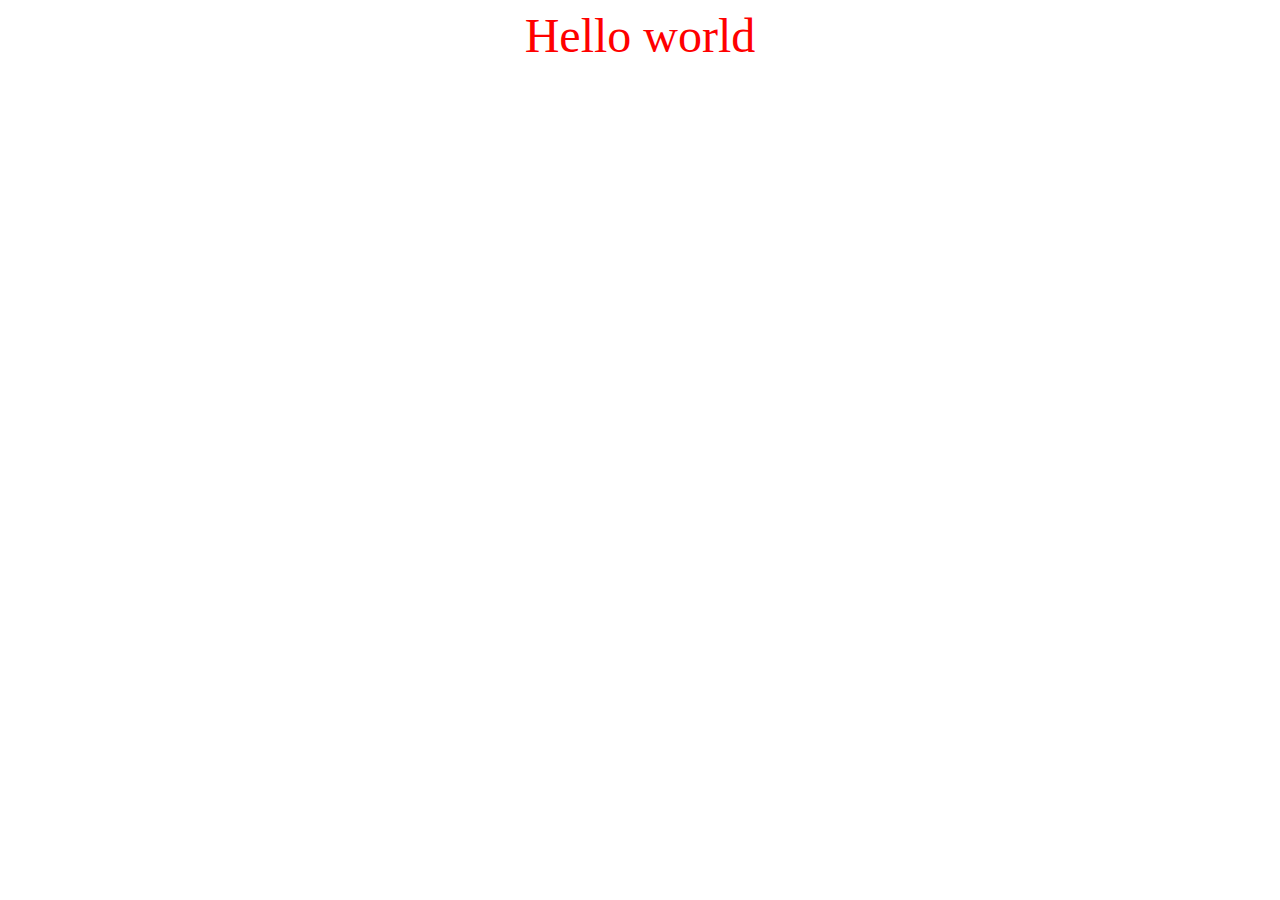
<file: index.html>
<!DOCTYPE html>
<html lang="en">
<head>
    <meta charset="UTF-8">
    <meta name="viewport" content="width=device-width, initial-scale=1.0">
    <link rel="stylesheet" href="css/styles.css">
    <title>Document</title>
</head>
<body>
    <div>Hello world</div>
</body>
</html>
</file>
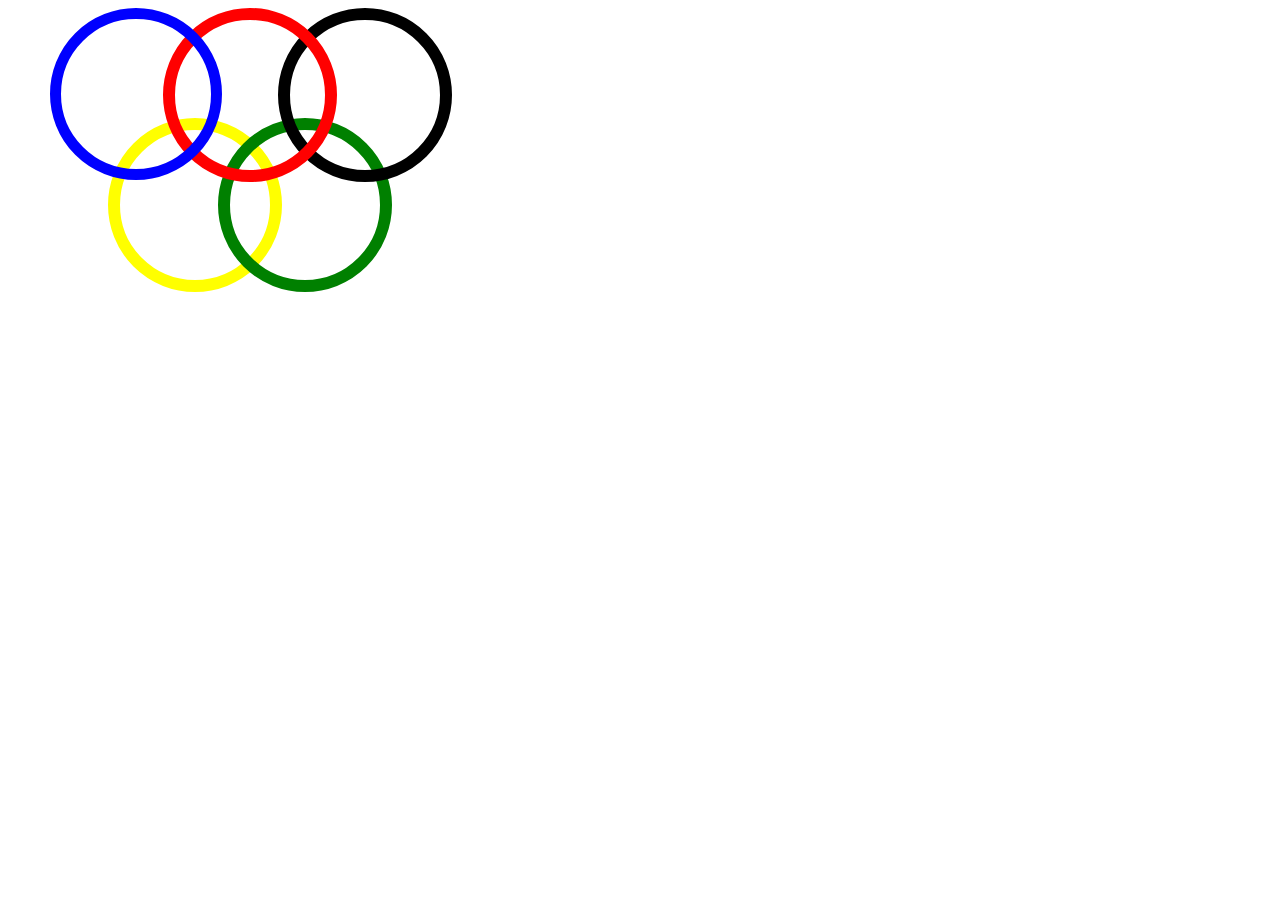
<file: HWs/HW2/index.html>
<!DOCTYPE html>
<html lang="en">
<head>
    <meta charset="UTF-8">
    <meta name="viewport" content="width=device-width, initial-scale=1.0">
    <link rel="stylesheet" href="css/style.css">
    <title>Document</title>
</head>
<body>
    <div class="boxes">
        <div class="box box-one"></div>
        <div class="box box-two"></div>
        <div class="box box-three"></div>
        <div class="box box-four"></div>
        <div class="box box-five"></div>
    </div>
</body>
</html>
</file>
<file: css/styles.css>
div {
    color: red;
    text-align: center;
    font-size: 3rem;
}
</file>
<file: HWs/HW2/css/style.css>
.boxes {
    position: relative;
    width: 500px;
    height: 500px;
}
.box {
    width: 150px;
    height: 150px;
    position: relative;
    border-radius: 90px;
}
.box-one {
    position: fixed;
    left: 50px;
    border: 11px solid blue;
    z-index: 10;
}
.box-two {
    left: 270px;
    z-index: -1;
    position: absolute;
    border: 12px solid black;
}
.box-three {
    position: absolute;
    left: 155px;
    border: 12px solid red;
    z-index: 1;
}
.box-four {
    position: absolute;
    left: 100px;
    top: 110px;
    border: 12px solid yellow;
    z-index: -10;
}
.box-five {
    position: absolute;
    left: 210px;
    top: 110px;
    border: 12px solid green;
    z-index: -2;
}
</file>
